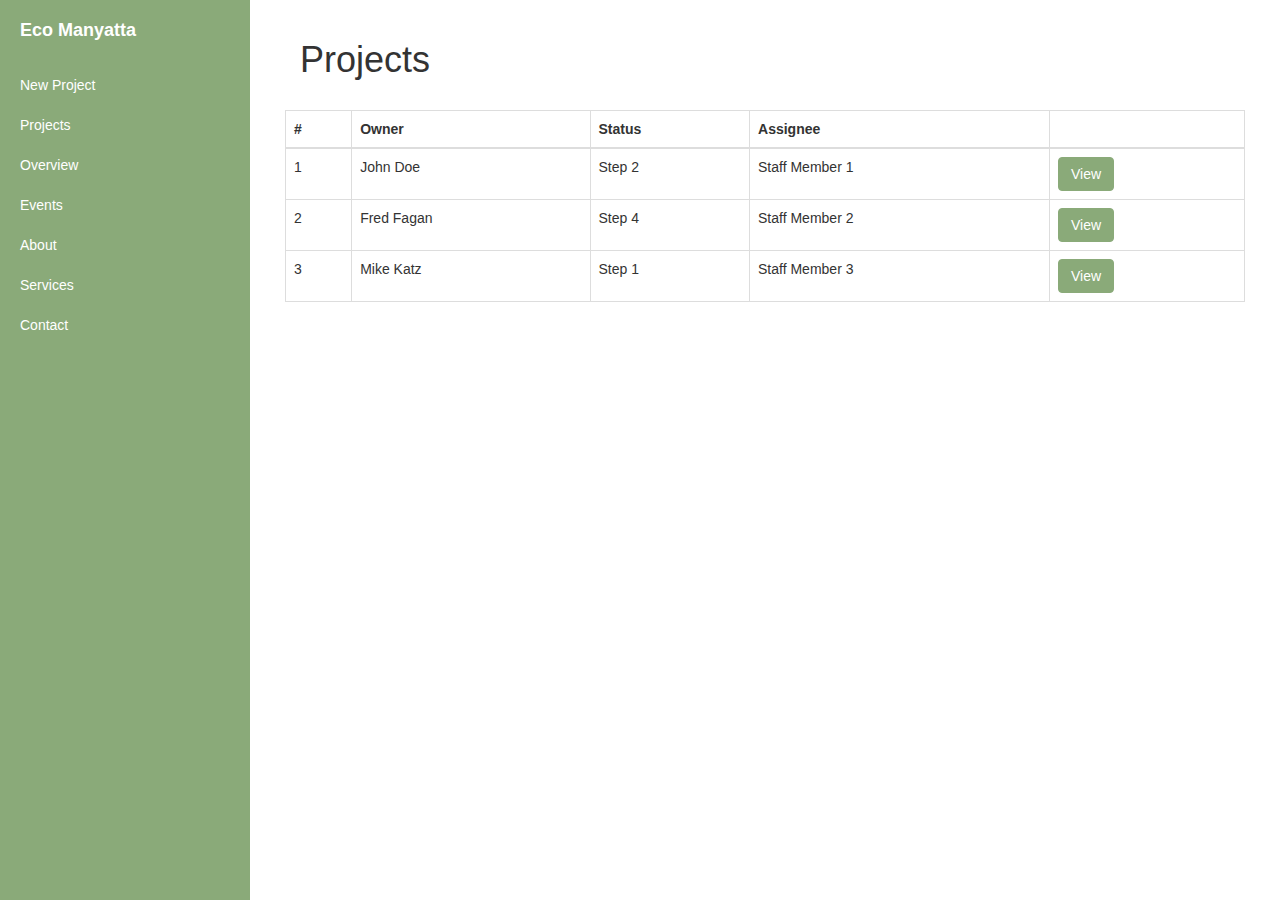
<file: index.html>
<!doctype html>
<html>
<head>
    <meta charset="utf-8">
    <meta name="viewport" content="width=device-width, initial-scale=1.0">

    <title>Eco Manyatta | Projects</title>

    <!-- Latest compiled and minified CSS -->
	<link rel="stylesheet" href="https://maxcdn.bootstrapcdn.com/bootstrap/3.3.7/css/bootstrap.min.css" integrity="sha384-BVYiiSIFeK1dGmJRAkycuHAHRg32OmUcww7on3RYdg4Va+PmSTsz/K68vbdEjh4u" crossorigin="anonymous">

	<!-- Latest compiled and minified JavaScript -->
	<script src="https://maxcdn.bootstrapcdn.com/bootstrap/3.3.7/js/bootstrap.min.js" integrity="sha384-Tc5IQib027qvyjSMfHjOMaLkfuWVxZxUPnCJA7l2mCWNIpG9mGCD8wGNIcPD7Txa" crossorigin="anonymous"></script>

	<!-- DataTable dependencies -->
	<script
		  src="https://code.jquery.com/jquery-3.1.1.min.js"
		  integrity="sha256-hVVnYaiADRTO2PzUGmuLJr8BLUSjGIZsDYGmIJLv2b8="
		  crossorigin="anonymous"></script>
	<script src="https://cdn.datatables.net/1.10.12/js/jquery.dataTables.min.js"></script>
	<script src="https://cdn.datatables.net/1.10.12/js/dataTables.bootstrap.min.js"></script>

	<!-- Custom CSS -->
	<link rel="stylesheet" href="css\simple-sidebar.css">
	<link rel="stylesheet" href="css\custom.css">

	<!-- Custom JS -->
	<script type="text/javascript" src="js/initializeDataTable.js" async></script>
</head>

<body>

<div id="wrapper">

        <!-- Sidebar -->
        <div id="sidebar-wrapper">
            <ul class="sidebar-nav">
                <li class="sidebar-brand">
                    <a href="#">
                        <strong>Eco Manyatta</strong>
                    </a>
                </li>
                <li>
                    <a href="newproject.html">New Project</a>
                </li>
                <li>
                    <a href="#">Projects</a>
                </li>
                <li>
                    <a href="#">Overview</a>
                </li>
                <li>
                    <a href="#">Events</a>
                </li>
                <li>
                    <a href="#">About</a>
                </li>
                <li>
                    <a href="#">Services</a>
                </li>
                <li>
                    <a href="#">Contact</a>
                </li>
            </ul>
        </div>
        <!-- /#sidebar-wrapper -->

        <!-- Page Content -->
        <div id="page-content-wrapper">
            <div class="container-fluid">
                <div class="row">
                    <div class="col-lg-12">
                        <div class="container-fluid">

							<h1>Projects</h1><br>

							<div class="row">
								<table id="project-table" class="table table-hover table-bordered">
									<thead>
										<tr>
										    <th>#</th>
										    <th>Owner</th>
										    <th>Status</th>
										    <th>Assignee</th>
									        <th></th>
									    </tr>
									</thead>
									<tbody>
										<tr class="table-striped">
										    <td>1</td>
										    <td>John Doe</td>
										    <td>Step 2</td>
										    <td>Staff Member 1</td>
										    <td><button type="button" class="btn btn-success">View</button></td>
										</tr>

										<tr>
										    <td>2</td>
										    <td>Fred Fagan</td>
										    <td>Step 4</td>
										    <td>Staff Member 2</td>
										    <td><button type="button" class="btn btn-success">View</button></td>
										</tr>

										<tr class="table-striped">
										   	<td>3</td>
										  	<td>Mike Katz</td>
											<td>Step 1</td>
										  	<td>Staff Member 3</td>
										  	<td><button type="button" class="btn btn-success">View</button></td>
										</tr>
									</tbody>
								</table>
							</div>
						</div>
                    </div>
                </div>
            </div>
        </div>
        <!-- /#page-content-wrapper -->

    </div>
    <!-- /#wrapper -->

</body>
</html>
</file>
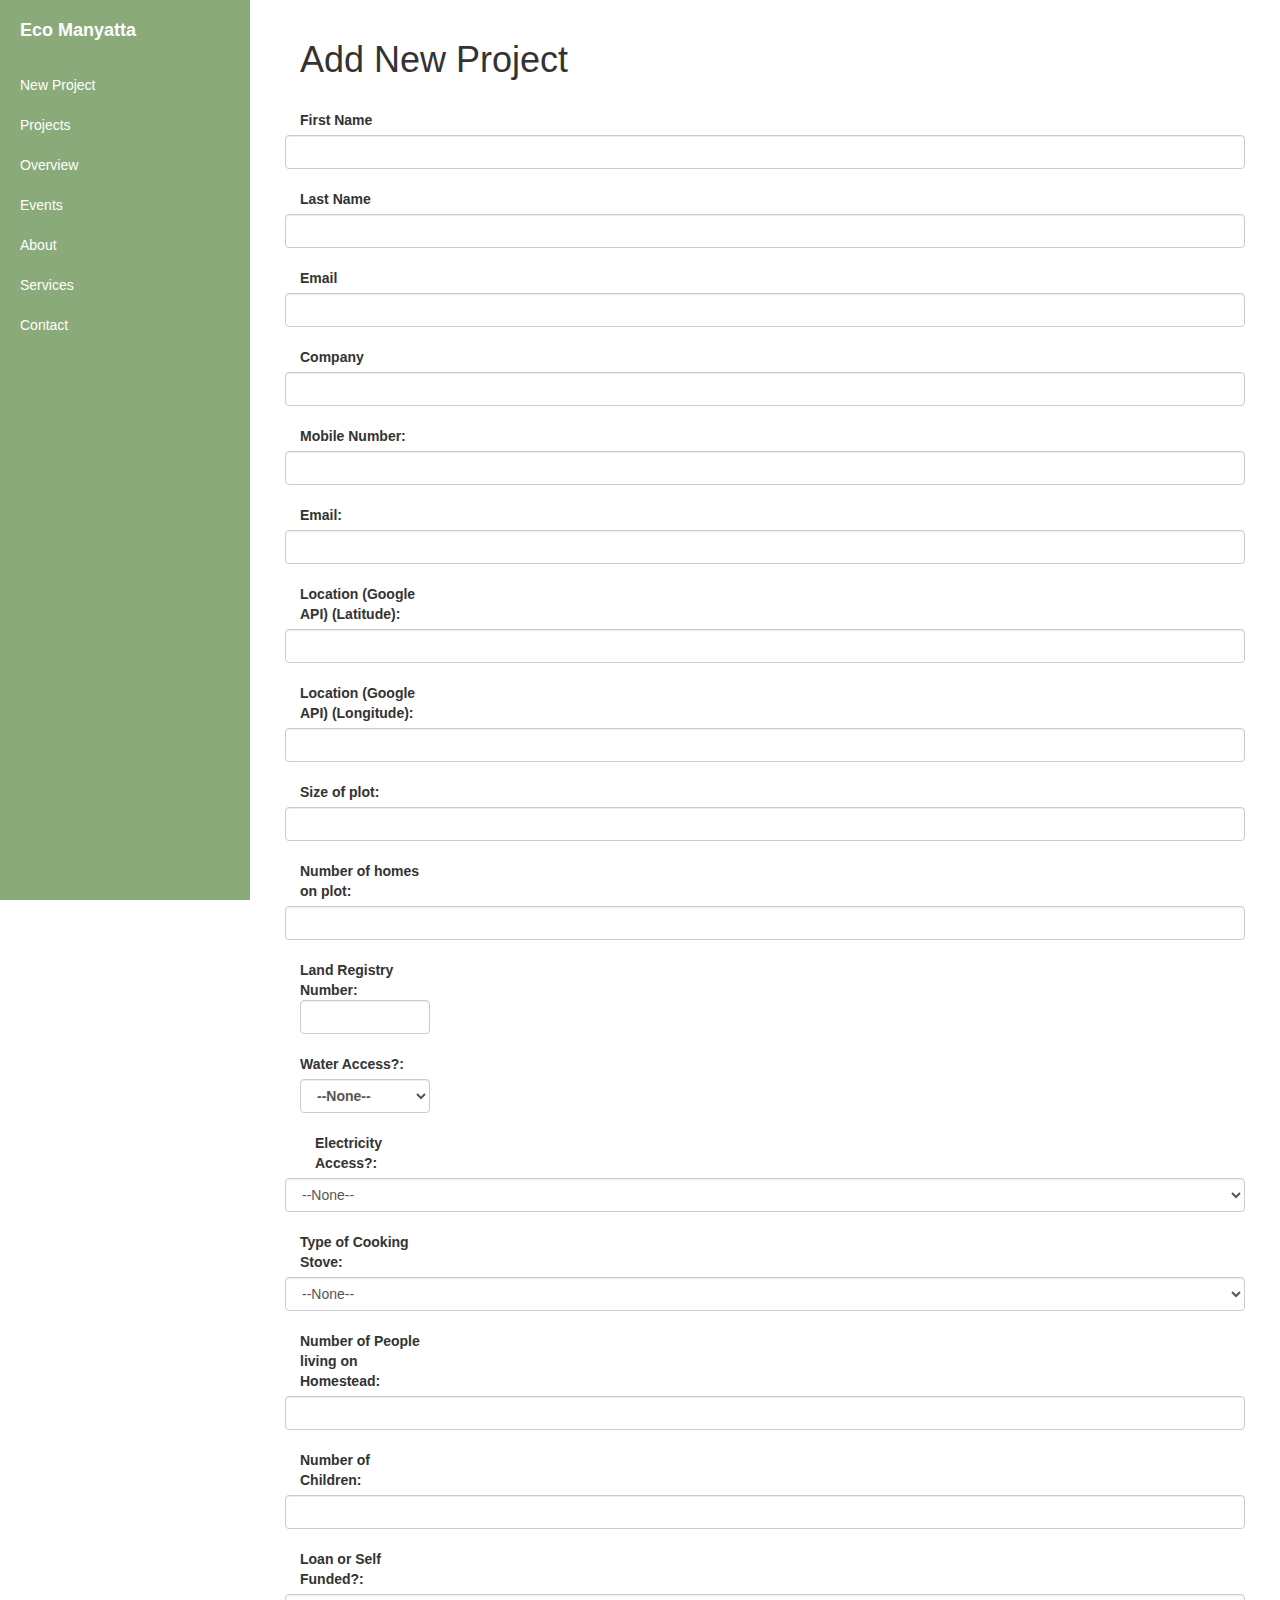
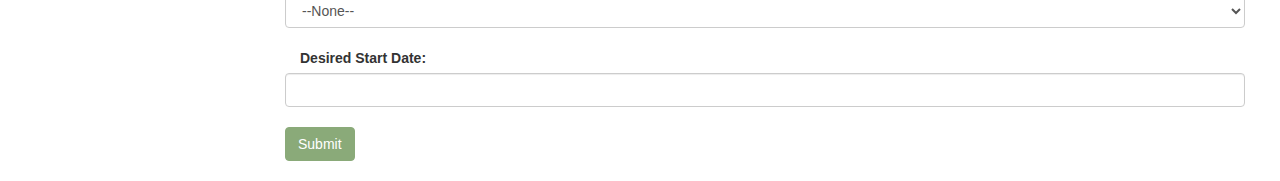
<file: newproject.html>
<!doctype html>
<html>

<head>
    <meta charset="utf-8">
    <meta name="viewport" content="width=device-width, initial-scale=1.0">
    <link rel="stylesheet" href="/css/custom.css" media="screen" title="no title">

    <title>Eco Manyatta | Add New Project</title>

    <!-- Latest compiled and minified CSS -->
    <link rel="stylesheet" href="https://maxcdn.bootstrapcdn.com/bootstrap/3.3.7/css/bootstrap.min.css" integrity="sha384-BVYiiSIFeK1dGmJRAkycuHAHRg32OmUcww7on3RYdg4Va+PmSTsz/K68vbdEjh4u" crossorigin="anonymous">

    <!-- Latest compiled and minified JavaScript -->
    <script src="https://maxcdn.bootstrapcdn.com/bootstrap/3.3.7/js/bootstrap.min.js" integrity="sha384-Tc5IQib027qvyjSMfHjOMaLkfuWVxZxUPnCJA7l2mCWNIpG9mGCD8wGNIcPD7Txa" crossorigin="anonymous"></script>

    <!-- Custom CSS -->
    <link rel="stylesheet" href="css\simple-sidebar.css">
</head>

<body>

    <div id="wrapper">

        <!-- Sidebar -->
        <div id="sidebar-wrapper">
            <ul class="sidebar-nav">
                <li class="sidebar-brand">
                    <a href="#">
                        <strong>Eco Manyatta</strong>
                    </a>
                </li>
                <li>
                    <a href="#">New Project</a>
                </li>
                <li>
                    <a href="index.html">Projects</a>
                </li>
                <li>
                    <a href="#">Overview</a>
                </li>
                <li>
                    <a href="#">Events</a>
                </li>
                <li>
                    <a href="#">About</a>
                </li>
                <li>
                    <a href="#">Services</a>
                </li>
                <li>
                    <a href="#">Contact</a>
                </li>
            </ul>
        </div>
        <!-- /#sidebar-wrapper -->

        <!-- Page Content -->
        <div id="page-content-wrapper">
            <div class="container-fluid">
                <div class="row">
                    <div class="col-lg-12">
                        <div class="container-fluid">

                            <h1>Add New Project</h1><br>

                            <div class="row">

                                <!-- new project form -->

                                <!--  ----------------------------------------------------------------------  -->
                                <!--  NOTE: Please add the following <META> element to your page <HEAD>.      -->
                                <!--  If necessary, please modify the charset parameter to specify the        -->
                                <!--  character set of your HTML page.                                        -->
                                <!--  ----------------------------------------------------------------------  -->

                                <META HTTP-EQUIV="Content-type" CONTENT="text/html; charset=UTF-8">

                                <!--  ----------------------------------------------------------------------  -->
                                <!--  NOTE: Please add the following <FORM> element to your page.             -->
                                <!--  ----------------------------------------------------------------------  -->

                                <form action="https://www.salesforce.com/servlet/servlet.WebToLead?encoding=UTF-8" method="POST">

                                    <input type=hidden name="oid" value="00D15000000NRAX">
                                    <input type=hidden name="retURL" value="http://placeholder.com">

                                    <!--  ----------------------------------------------------------------------  -->
                                    <!--  NOTE: These fields are optional debugging elements. Please uncomment    -->
                                    <!--  these lines if you wish to test in debug mode.                          -->
                                    <!--  <input type="hidden" name="debug" value=1>                              -->
                                    <!--  <input type="hidden" name="debugEmail"                                  -->
                                    <!--  value="hillegassdev@gmail.com">                                         -->
                                    <!--  ----------------------------------------------------------------------  -->

                                    <label for="first_name" class="col-sm-2 col-form-label">First Name</label>
                                    <input id="first_name" class="form-control" maxlength="40" name="first_name" size="20" type="text" /><br>

                                    <label for="last_name" class="col-sm-2 col-form-label">Last Name</label>
                                    <input id="last_name" class="form-control" maxlength="80" name="last_name" size="20" type="text" /><br>

                                    <label for="email" class="col-sm-2 col-form-label">Email</label>
                                    <input id="email" class="form-control" maxlength="80" name="email" size="20" type="text" /><br>

                                    <label for="company" class="col-sm-2 col-form-label">Company</label>
                                    <input id="company" class="form-control" maxlength="40" name="company" size="20" type="text" /><br>

                                    <label class="col-sm-2 col-form-label">Mobile Number:</label>
                                    <input id="00N1500000II3cI" class="form-control" maxlength="40" name="00N1500000II3cI" onkeydown="formatPhoneOnEnter(this, event);"size="20" type="text" /><br>

                                    <label class="col-sm-2 col-form-label">Email:</label>
                                    <input id="00N1500000II3cS" class="form-control" maxlength="80" name="00N1500000II3cS" size="20" type="text" /><br>

                                    <label class="col-sm-2 col-form-label">Location (Google API) (Latitude):</label>
                                    <input id="0BC15000000Cg3j" class="form-control" name="0BC15000000Cg3j" size="20" type="text" /><br>

                                    <label class="col-sm-2 col-form-label">Location (Google API) (Longitude):</label>
                                    <input id="0BC15000000Cg3k" class="form-control" name="0BC15000000Cg3k" size="20" type="text" /><br>

                                    <label class="col-sm-2 col-form-label">Size of plot:</label>
                                    <input id="00N1500000II3cm" class="form-control" name="00N1500000II3cm" size="20" type="text" /><br>

                                    <label class="col-sm-2 col-form-label">Number of homes on plot:</label>
                                    <input id="00N1500000II3cw" class="form-control" name="00N1500000II3cw" size="20" type="text"/><br>

                                    <label class="col-sm-2 col-form-label">Land Registry Number:</labe>
                                    <input id="00N1500000II3d1" class="form-control" name="00N1500000II3d1" size="20" type="text" /><br>

                                    <label>Water Access?:</label>
                                    <select id="00N1500000II3d6" class="form-control"
                                        name="00N1500000II3d6" title="Water Access?"><option value="">--None--</option><option value="Yes">Yes</option>
                                    <option value="No">No</option>
                                    <option value="In Progress">In Progress</option>
                                    </select><br>

                                    <labe class="col-sm-2 col-form-label">Electricity Access?:</label>
                                    <select id="00N1500000II3dB" name="00N1500000II3dB" class="form-control" title="Electricity Access?"><option value="">--None--</option><option value="Yes">Yes</option>
                                    <option value="No">No</option>
                                    <option value="In Progress">In Progress</option>
                                    </select><br>

                                    <label class="col-sm-2 col-form-label">Type of Cooking Stove:</label>
                                        <select id="00N1500000II3dG" name="00N1500000II3dG" class="form-control" title="Type of Cooking Stove"><option value="">--None--</option><option value="Stove 1">Stove 1</option>
                                    <option value="Stove 2">Stove 2</option>
                                    </select><br>

                                    <label class="col-sm-2 col-form-label">Number of People living on Homestead:</label>
                                    <input id="00N1500000II3dL" class="form-control" name="00N1500000II3dL" size="20" type="text" /><br>

                                    <label class="col-sm-2 col-form-label">Number of Children:</label>
                                    <input id="00N1500000II3dQ" class="form-control" name="00N1500000II3dQ" size="20" type="text" /><br>

                                    <label class="col-sm-2 col-form-label">Loan or Self Funded?:</label>
                                    <select
                                        id="00N1500000II3dV" name="00N1500000II3dV" class="form-control"title="Loan or Self Funded?">
                                        <option value="">--None--</option>
                                        <option value="Loan">Loan</option>
                                        <option value="Self Funded">Self Funded</option>
                                        </select><br>

                                        <label class="col-sm-2 col-form-label">Desired Start Date:</label>
                                        <span class="dateInput dateOnlyInput">

                                            <input  id="00N1500000II3da" class="form-control" name="00N1500000II3da" size="12" type="text" /></span><br>

                                        <input type="submit" class="btn btn-success" name="submit">

                                </form>


                                <!-- new project form -->

                            </div>
                        </div>
                    </div>
                </div>
            </div>
        </div>
        <!-- /#page-content-wrapper -->

    </div>
    <!-- /#wrapper -->

</body>

</html>
</file>
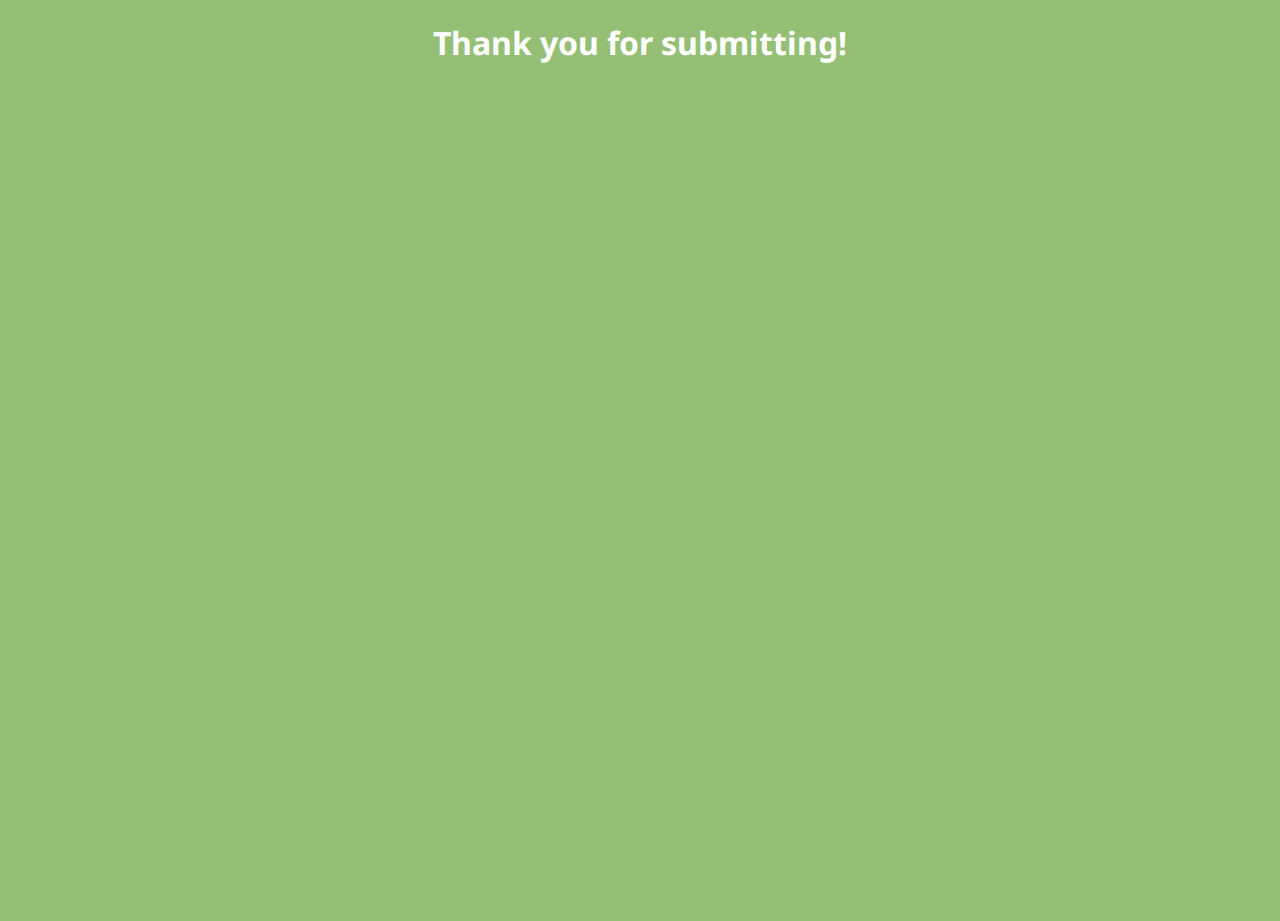
<file: ThankYou.html>
<!DOCTYPE html>
<html>
  <head>
    <meta charset="UTF-8">
    <title>Thank You</title>
    <link href="https://fonts.googleapis.com/css?family=Noto+Sans" rel="stylesheet">

	<style>

	html {
	height: 100%;
	}

	body {
	height: 100%;
	background-color: #95BF74;
	color: white;
	}

	.container {
		min-height: 100%;
		width: 100%;

	}

	h1 {
		font-family: 'Noto Sans', sans-serif;
		text-align: center;
	}
	</style>
  </head>
  <body>
	<div class=“container”>

	<main class=“row”>

		<section class=“col”>
		
		<h1>Thank you for submitting!</h1>

		</section>


	</main>

	</div>
  </body>
</html>
</file>
<file: css/custom.css>
.ul-checkbox {
  padding: 0;
  margin: 0;
  list-style: none;
  background-color: white;
  font-size: 2em;
}

.li-checkbox {
  position: relative;
  padding-left: 30px;
  height: 50px;
  line-height: 50px;
  margin: 5px;
  border: 1px solid #aaa;
  border-radius: 4px;
  width: 600px;
  background: #cccccc; /* Old browsers */
  cursor: pointer;
}

.li-checkbox:before {
  position: absolute;
  content: "";
  left: 4px;
  top: 50%;
  margin-top: -10px;
}

.li-checkbox:after {
  position: absolute;
  content: "";
  left: 4px;
  top: 50%;
  margin-top: -10px;
}

.li-checkbox:hover {
  border-color: #777;

  background: #eeeeee; /* Old browsers */

}

.li-checkbox:active {
  background: #eee;
  box-shadow: inset 0 1px 1px #666;
}

.btn-success {
    background-color: #8AAA79 !important;
    border-color: #8AAA79 !important;
}

.paginate_button, .active {
    background-color: #8AAA79 !important;
    border-color: #8AAA79 !important;
}
</file>
